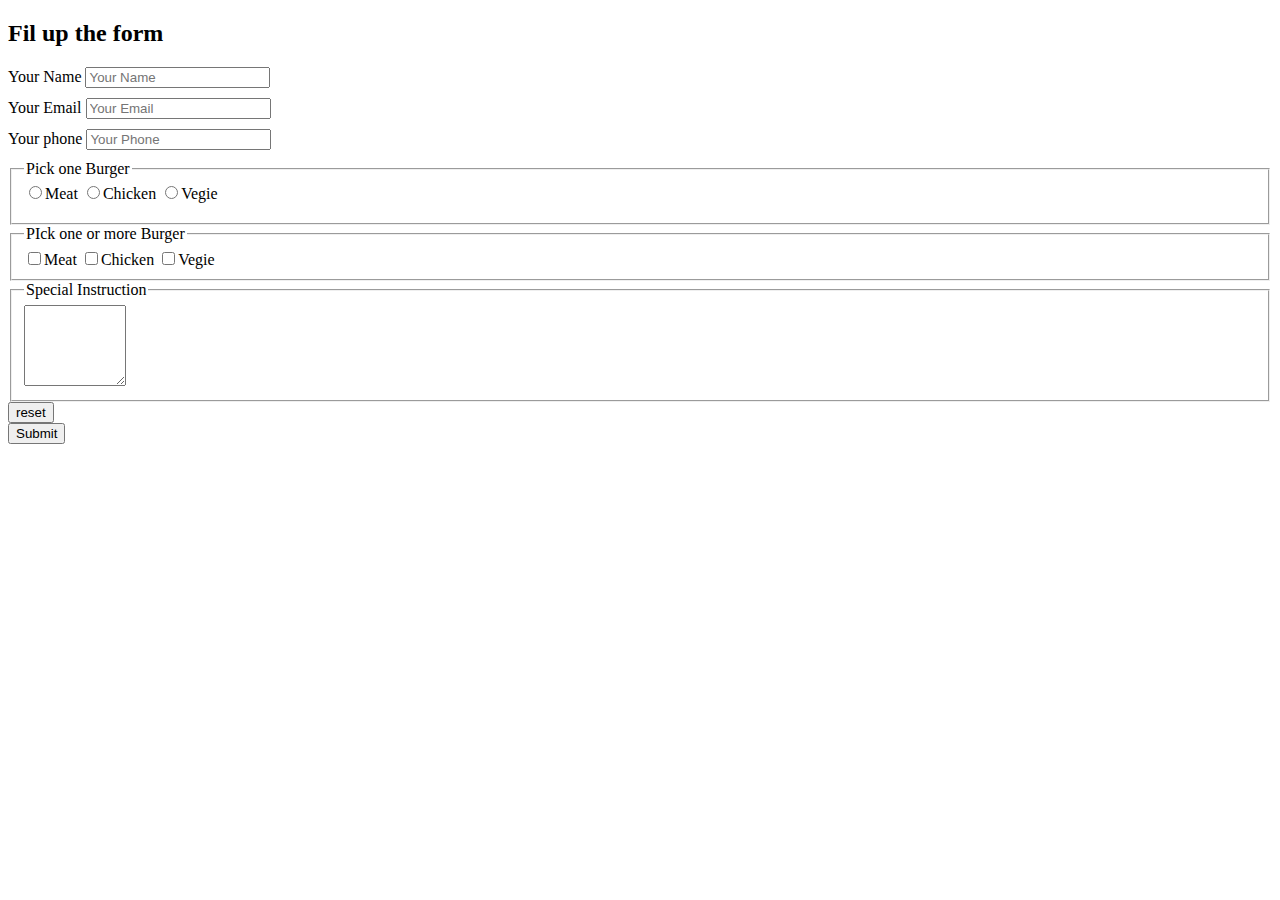
<file: form.html>
<!DOCTYPE html>
<html lang="en">

<head>
    <meta charset="UTF-8">
    <meta http-equiv="X-UA-Compatible" content="IE=edge">
    <meta name="viewport" content="width=device-width, initial-scale=1.0">
    <title>Food form</title>
    <style>
        label {
            display: block;
            margin-bottom: 10px;
        }
    </style>
</head>

<body>
    <section>
        <h2>Fil up the form</h2>
        <form>
            <label for="name">Your Name <input type="text" name="" id="name" placeholder="Your Name"></label>
            <label for="email">Your Email <input type="text" name="email" id="email" placeholder="Your Email"></label>
            <label for="Phone">Your phone <input type="text" name="phone" id="phone" placeholder="Your Phone"></label>
            <fieldset>
                <legend>
                    Pick one Burger
                </legend>
                <label for="Meat">
                    <input type="radio" name="meat" id="meat">Meat
                    <input type="radio" name="meat" id="chicken">Chicken
                    <input type="radio" name="meat" id="vegie">Vegie

                </label>
            </fieldset>
            <fieldset>
                <legend>PIck one or more Burger</legend>
                <input type="checkbox" name="meat" id="meat">Meat
                <input type="checkbox" name="chicken" id="chicken">Chicken
                <input type="checkbox" name="vegie" id="vegie">Vegie
            </fieldset>
            <fieldset>
                <legend>Special Instruction</legend>
                <textarea name="" id="" cols="10" rows="5"></textarea>
            </fieldset>
            <input type="reset" value="reset">
            <br>
            <input type="submit" value="Submit">

        </form>
    </section>

</body>

</html>
</file>
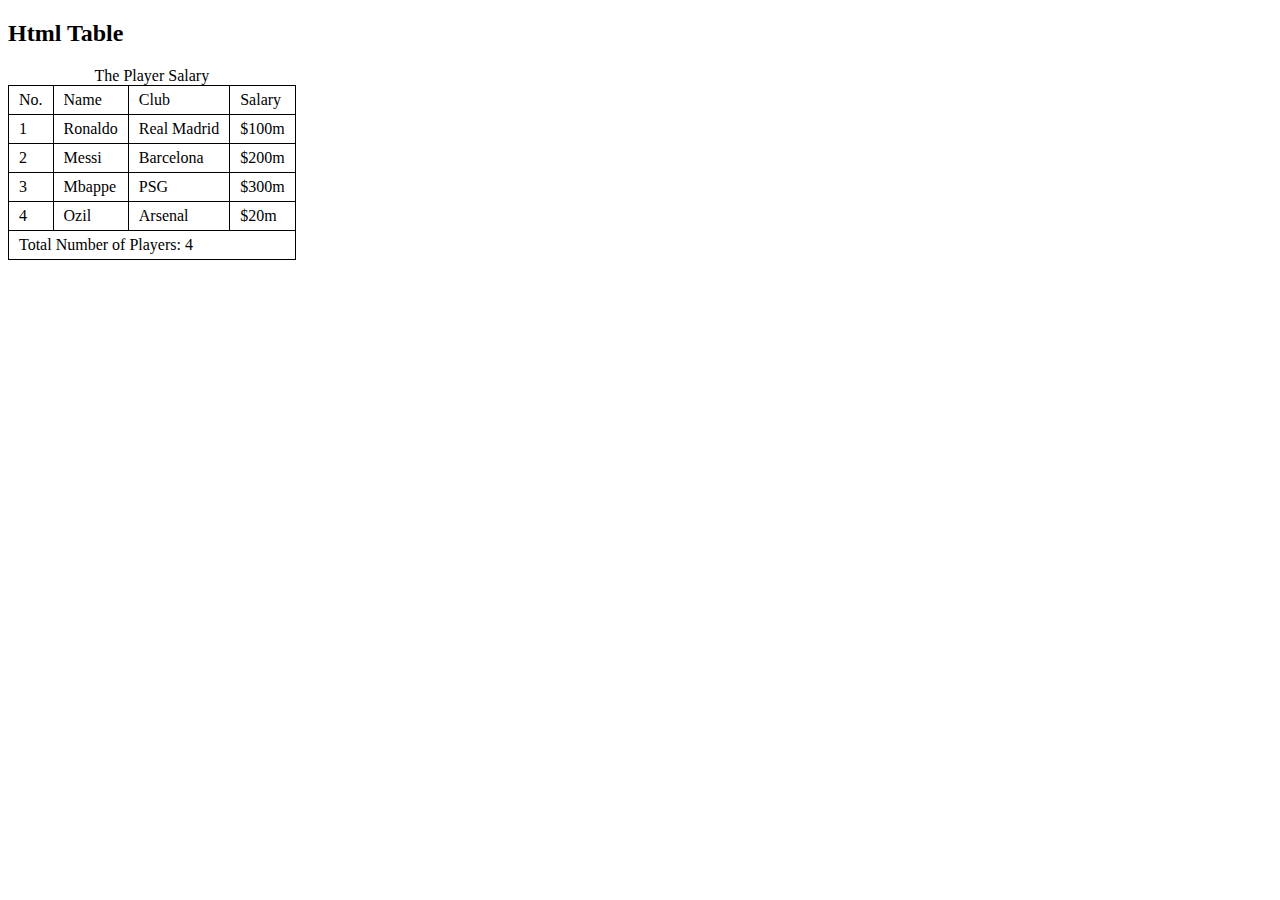
<file: table.html>
<!DOCTYPE html>
<html lang="en">

<head>
    <meta charset="UTF-8">
    <meta http-equiv="X-UA-Compatible" content="IE=edge">
    <meta name="viewport" content="width=device-width, initial-scale=1.0">
    <title>Table</title>
    <style>
        table {
            border-collapse: collapse;
        }

        td,
        th {
            border: 1px solid black;
            padding: 5px 10px;
        }
    </style>
</head>

<body>
    <h2>Html Table</h2>
    <table>
        <caption>The Player Salary</caption>
        <thead>
            <tr>
                <td>No.</td>
                <td>Name</td>
                <td>Club</td>
                <td>Salary</td>
            </tr>

        </thead>
        <tbody>
            <tr>
                <td>1</td>
                <td>Ronaldo</td>
                <td>Real Madrid</td>
                <td>$100m</td>
            </tr>
            <tr>
                <td>2</td>
                <td>Messi</td>
                <td>Barcelona</td>
                <td>$200m</td>
            </tr>
            <tr>
                <td>3</td>
                <td>Mbappe</td>
                <td>PSG</td>
                <td>$300m</td>
            </tr>
            <tr>
                <td>4</td>
                <td>Ozil</td>
                <td>Arsenal</td>
                <td>$20m</td>
            </tr>
        </tbody>
        <tfoot>
            <tr>
                <td colspan="4">Total Number of Players: 4</td>
            </tr>

        </tfoot>
    </table>

</body>

</html>
</file>
